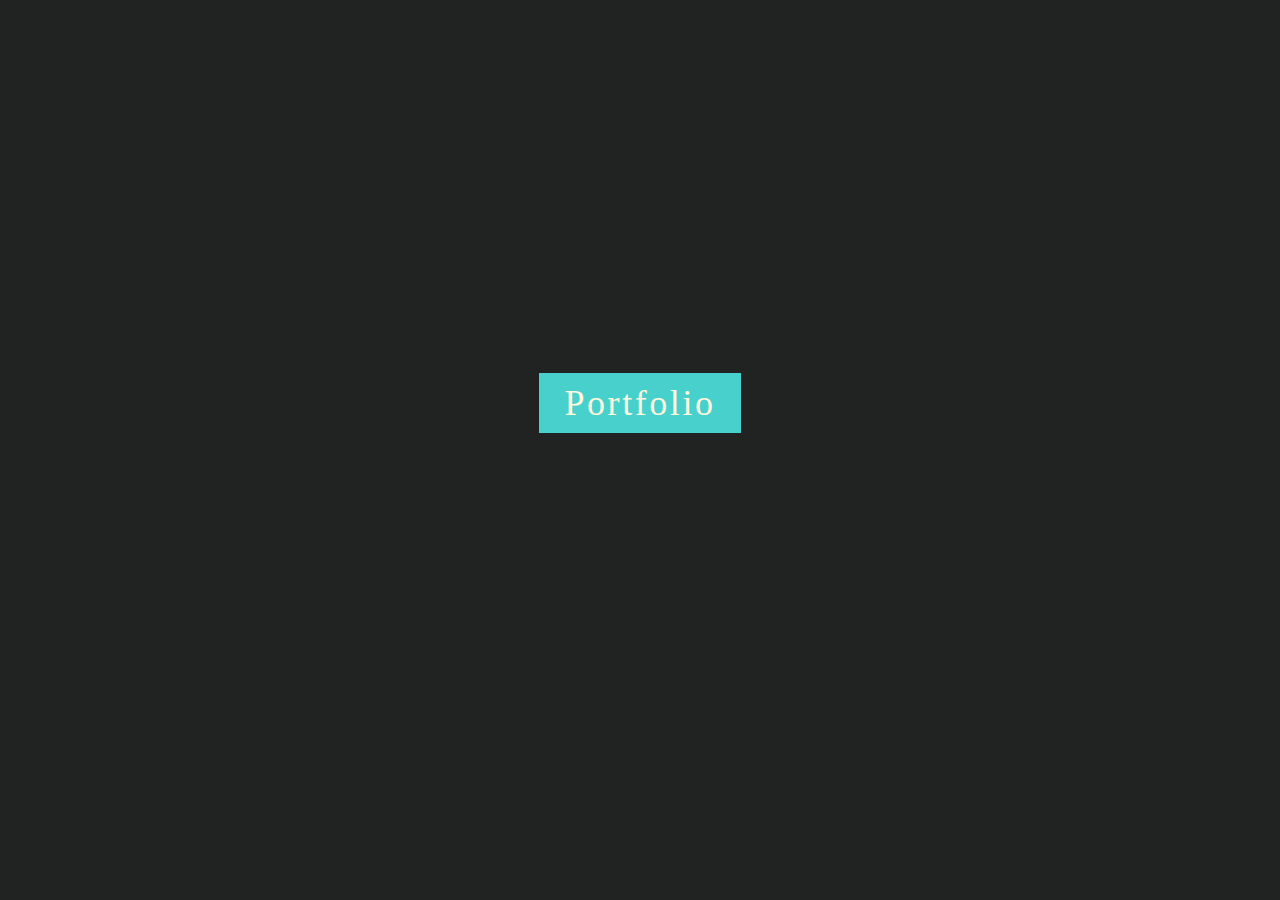
<file: index.html>
<DOCTYPE html>
<html lang="fr">
<head>
    <meta charset="utf-8">
    <meta name='viewport' content='width=device-width, initial-scale=1.0'>
    <title>Accueil</title>
    <link rel="stylesheet" href="assets/styles/main.css">
    <script type="text/javascript" src="assets/java/main.js"></script>
</head>
<body>
    <div class="menu">
        <ul>
            <li text='Portfolio'><a href="assets/html/index.html">Portfolio</a></li>
        </ul>
    </div>
</body>
</file>
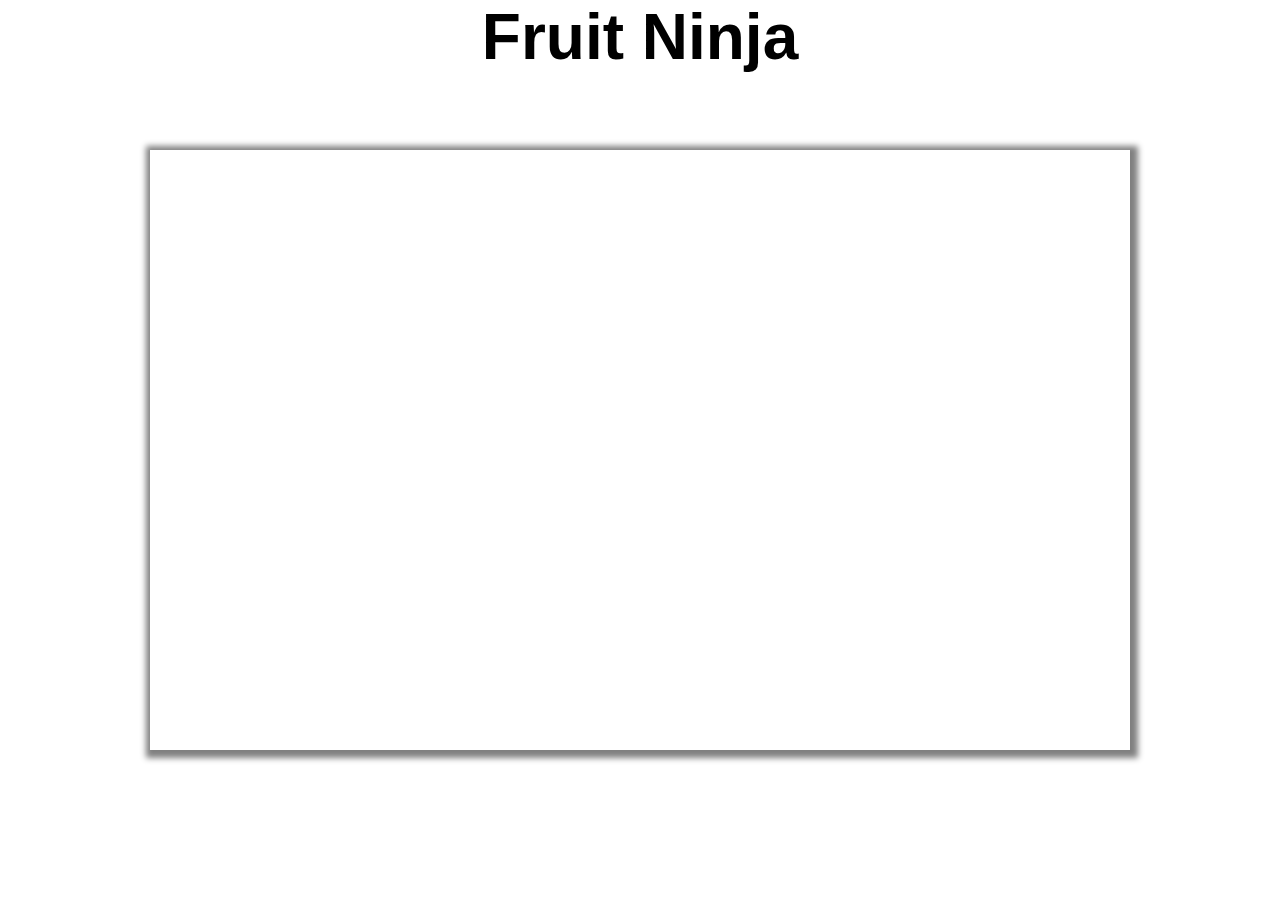
<file: assets/html/jeux.html>
<!DOCTYPE html>
<html lang="fr">
<head>
    <meta charset="UTF-8">
    <meta http-equiv="X-UA-Compatible" content="IE=edge">
    <meta name="viewport" content="width=device-width, initial-scale=1.0">
    <link rel="stylesheet" href="assets/styles/stylesjeux.css">
    <script type="text/javascript" src="assets/java/jeux.js"></script>
    <title>Mini jeux</title>
</head>
<body>
    <h1 class="titre">Fruit Ninja</h1>
    <div class="jeux">
        <canvas id="canvas"></canvas>
    </div>
        
    <script>
const canvas = document.getElementById("canvas");
canvas.width = window.innerWidth - 300;
canvas.height = window.innerHeight - 300;

let context = canvas.getContext("2d");
context.fillStyle = 'white';
context.fillRect(0,0,canvas.width,canvas.height);

canvas.addEventListener ("touchstart", start, false);
canvas.addEventListener ("touchmove", draw, false);
canvas.addEventListener ("mousedown", start, false);
canvas.addEventListener ("mousemove", draw, false);
    
let drawWidth = "2";
let isDrawing = false;
let drawColor = "black"



function start(event) {
   isDrawing = true;
   context.beginPath();
   context.moveTo(event.clientx - canvas.offsetLeft,
                   event.clientY - canvas.offsetTop);
   event.preventDefault();
}
function draw(event) {
   if ( isDrawing ) {
       context.lineTo(event.clientX - canvas.offsetLeft,
                       event.clientY - canvas.offsetTop);
       context.strokeStyle = drawColor;
                            drawWidth;
                          "round";
       context.lineJoin = "round";
       context.lineWidth
       context.lineCap
       context.stroke();
       }
    }
    </script>
</body>
</html>
</file>
<file: assets/styles/main.css>
*{
    margin: 0;
    padding: 0;
    box-sizing: border-box;
    overflow-x: hidden;
}

.body{
    margin: 0;
    padding: 0;
    box-sizing: border-box;
    
    
}
.menu{
    display: flex;
    justify-content: center;
    align-items: center;
    height: 100%;
    background-color: rgb(33, 34, 34);
    text-decoration: none;
    
}
.menu ul li{
    display: flex;
    justify-content: center;
    padding: 2vh;
}
.menu ul li a{
    position: absolute;
    text-decoration: none;
    color: cornsilk;
    font-size: 4vh;
    letter-spacing: 0.2vw;
    background-color: mediumturquoise;
    padding: 1vh 2vw;
    transition: 0.5s;
}
.menu ul li a:hover{
    opacity: 1;
    z-index: 10;
    transform: scale(1.2);
    background-color:red ;
}
ul:hover li a{
    opacity: 0.05;
}
ul li:before{
    content: attr(text);
    font-size: 15vh;
    position: relative;
    opacity: 0;
    letter-spacing: 10px;
    transition: 1s;
    color: white;
    transition: 1s;
}
ul li:hover:before{
    opacity: 0.1;


}
</file>
<file: assets/html/assets/styles/stylesjeux.css>
*{
    margin: 0;
    padding: 0;
    box-sizing: border-box;
    overflow-x: hidden;
    font-size: 8px;
}

.body{
    margin: 0;
    padding: 0;
    box-sizing: border-box;

    
}
.jeux{
    display: flex;
    position: relative;
    justify-content: center;
    align-items: center;
    align-content: center;
    height: 100vh;
}
canvas{
    box-shadow: 2px 2px 6px 6px gray;
    background-color: antiquewhite;
    cursor: pointer;
    
}
#canvas{
    display: flex;
    position: relative;
    justify-content: center;
    align-items: center;
}
.titre{
    position: absolute;
    width: 100vw;
    display: flex;
    justify-content: center;
    font-size: 5vw;
    font-family: 'Lato', sans-serif;
}
</file>
